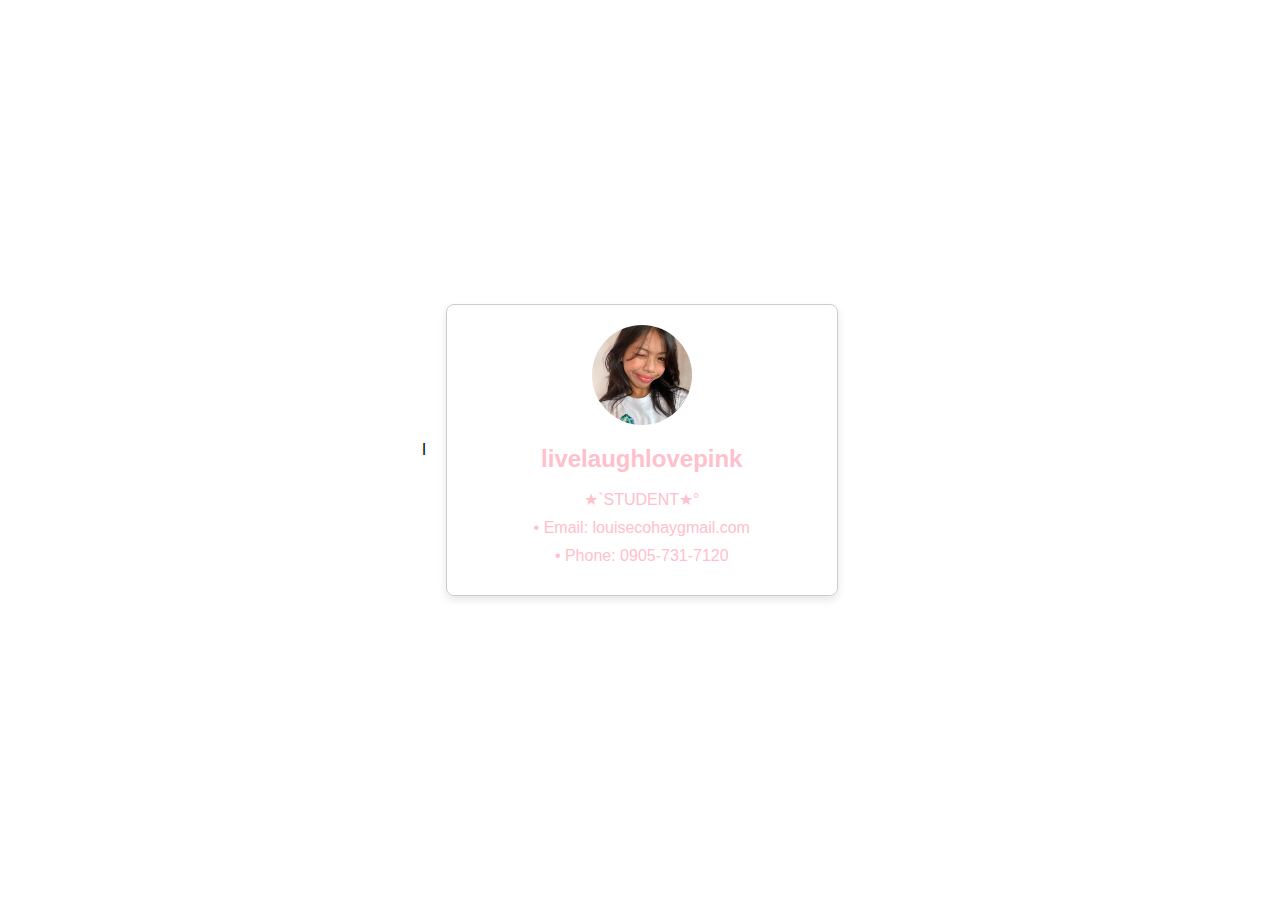
<file: index.html>
<!DOCTYPE html>

<html lang="en">

<head>

<meta charset="UTF-8">

<meta name="viewport" content="width=device-width, initial-scale=1.0">

l<title>Digital Business Card</title>

<link rel="stylesheet" href="Style.css">

</head>

<body>

<div class="business-card">

<img src="louisee.jpeg" alt="Your Photo" class="profile-pic">

<div class="card-content">

<h1>livelaughlovepink</h1>

<p class="title">★`STUDENT★°</p>

<p class="contact">• Email: louisecohaygmail.com</p>

<p class="contact">• Phone: 0905-731-7120</p>

</div>

</div>

</body>

</html>
</file>
<file: Style.css>
body {

    display: flex;

    justify-content: center;
    align-items: center;
    min-height: 100vh;
    background-color: white;
    font-family: sans-serif;
    margin: 0;
    padding: 0;
}

.business-card {
    width: 90%;
    max-width: 350px;
    background-size: cover;
    background-position: center;
    border: 1px solid #ccc;
    border-radius: 8px;
    overflow: hidden;
    box-shadow: 0 4px 8px rgba(0, 0, 0, 0.1);
    display: flex;
    flex-direction: column;
    align-items: center;
    text-align: center;
    padding: 20px;
    margin: 20px;
}

.profile-pic {
    width: 100px;
    height: 100px;
    border-radius: 50%;
    object-fit: cover;
    margin-bottom: 20px;
}

.card-content {
    padding: 0 20px;
}

.card-content h1 {
    margin-top: 0;
    font-size: 1.5em;
    color: pink;
}

.card-content p {
    margin: 10px 0;
    color:pink;
}

@media (max-width: 480px) {
    .business-card {
        width: 100%;
        margin: 10px;
        padding: 15px;
    }

    .profile-pic {
        width: 100px;
        height: 100px;
        border-radius:50%;
        margin:10px;
    }

    .card-content h1 {
        font-size: 1.3em;
    }

    .card-content p {
        font-size: 0.9em;
    }
}
</file>
